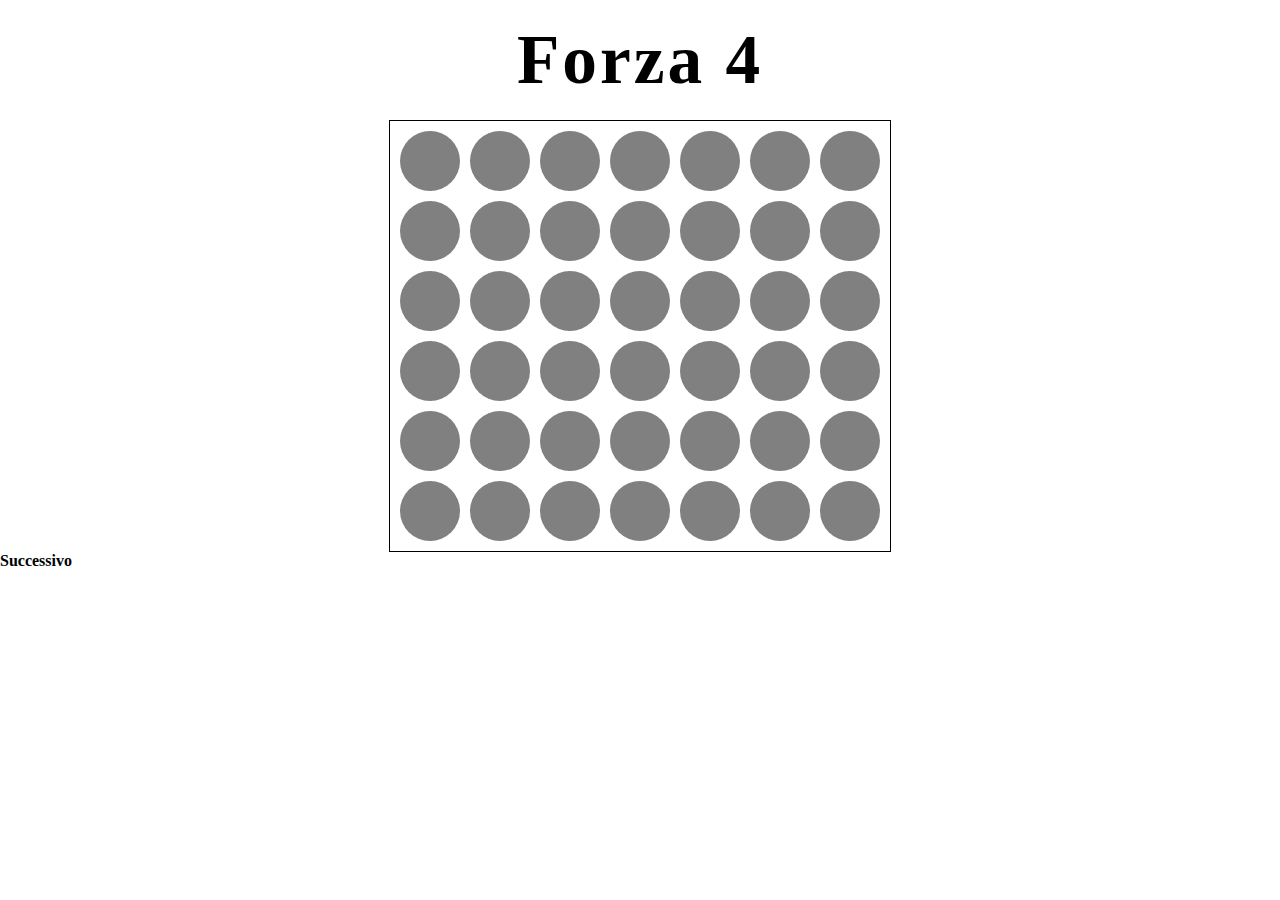
<file: 001-Forza4/index.html>
<!DOCTYPE html>
<html lang="it">
<head>
    <meta charset="UTF-8">
    <title>Forza 4</title>
    <link rel="stylesheet" href="index.css">
    <script type="application/javascript" src="index.js"></script>
</head>
<body>
    <h1>Forza 4</h1>
    <div id="wrapper">
    </div>
    <h4>
        Successivo <div id="giocatoreNxt">
        </div>
    </h4>
</body>
</html>
</file>
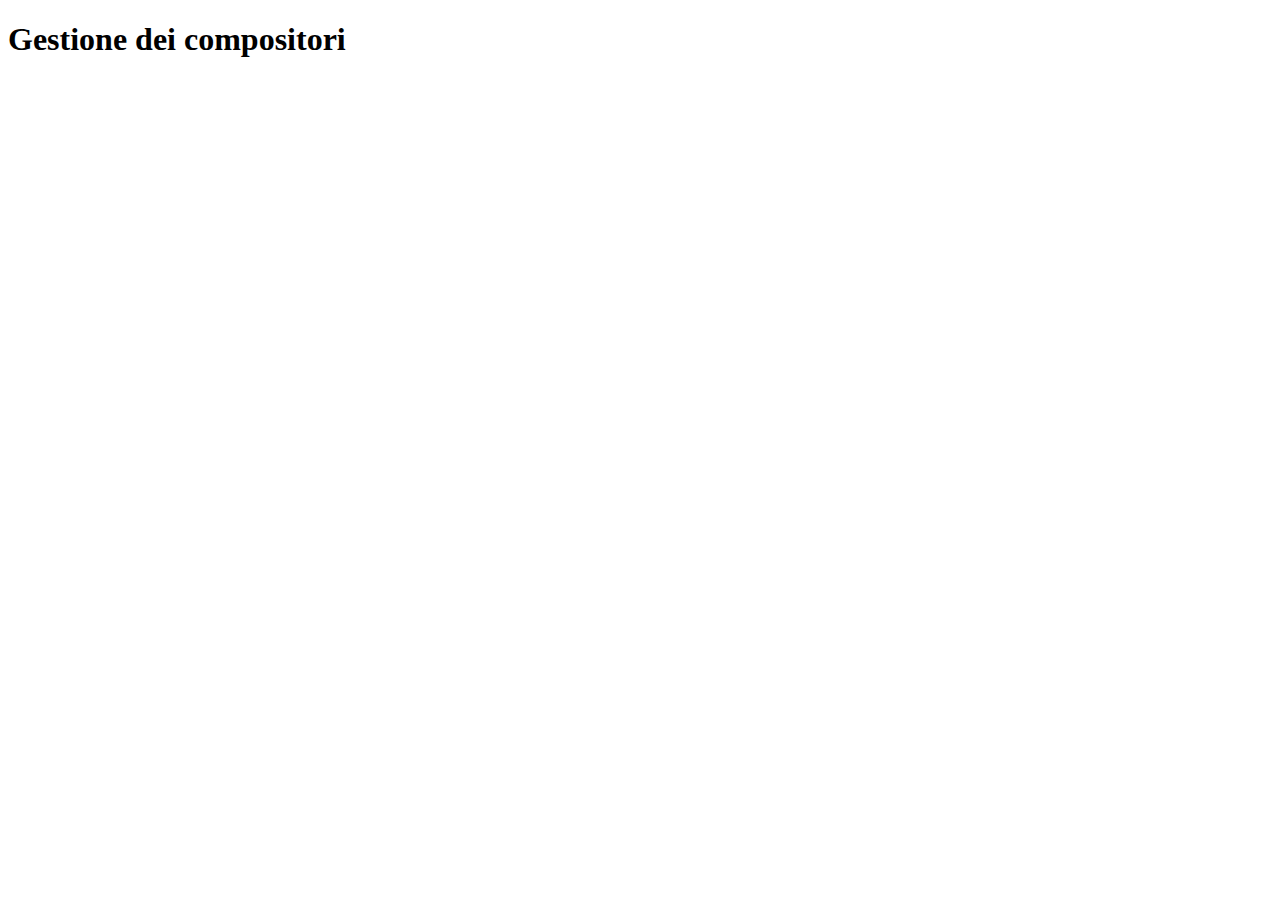
<file: XML/JSxml/HTML/index.html>
<!DOCTYPE html>
<html lang="it">
<head>
    <meta charset="UTF-8">
    <title>Title</title>
    <link rel="stylesheet" href="../CSS/css.css">
    <script type="application/javascript" src="../JS/script.js"></script>
</head>
<body>
<h1>Gestione dei compositori</h1>
</body>
</html>
</file>
<file: 001-Forza4/index.css>
*{
    padding:0;
    margin: 0;
}

h1{
    font-size: 52pt;
    font-weight: bold;
    letter-spacing: 3px;
    margin: 20px auto;
    padding: 0px;
    text-align: center;
}

#wrapper{
    border: 1px solid black;
    width: 490px;
    margin: 0 auto;
    padding: 5px;
}

.pedina{
    width: 60px;
    height: 60px;
    border-radius: 50%;
    background-color: gray;
    margin:  5px;
    display:inline-block;
    vertical-align: middle;
}
h3{
    text-align: center;
}
</file>
<file: XML/JSxml/CSS/css.css>
table {
    font-family: "Lucida Sans Unicode", "Lucida Console", "sans-serif";
    font-size: 14px;
    border-collapse: collapse;
    text-align: center;
}

table th, table td:first-child {
    background: #AFCDE7;
    color: white;
    padding: 10px 20px;
}

table th, table td {
    background: #D8E6F3;
}

table th:first-child, table td:first-child {
    text-align: left;
}
</file>
